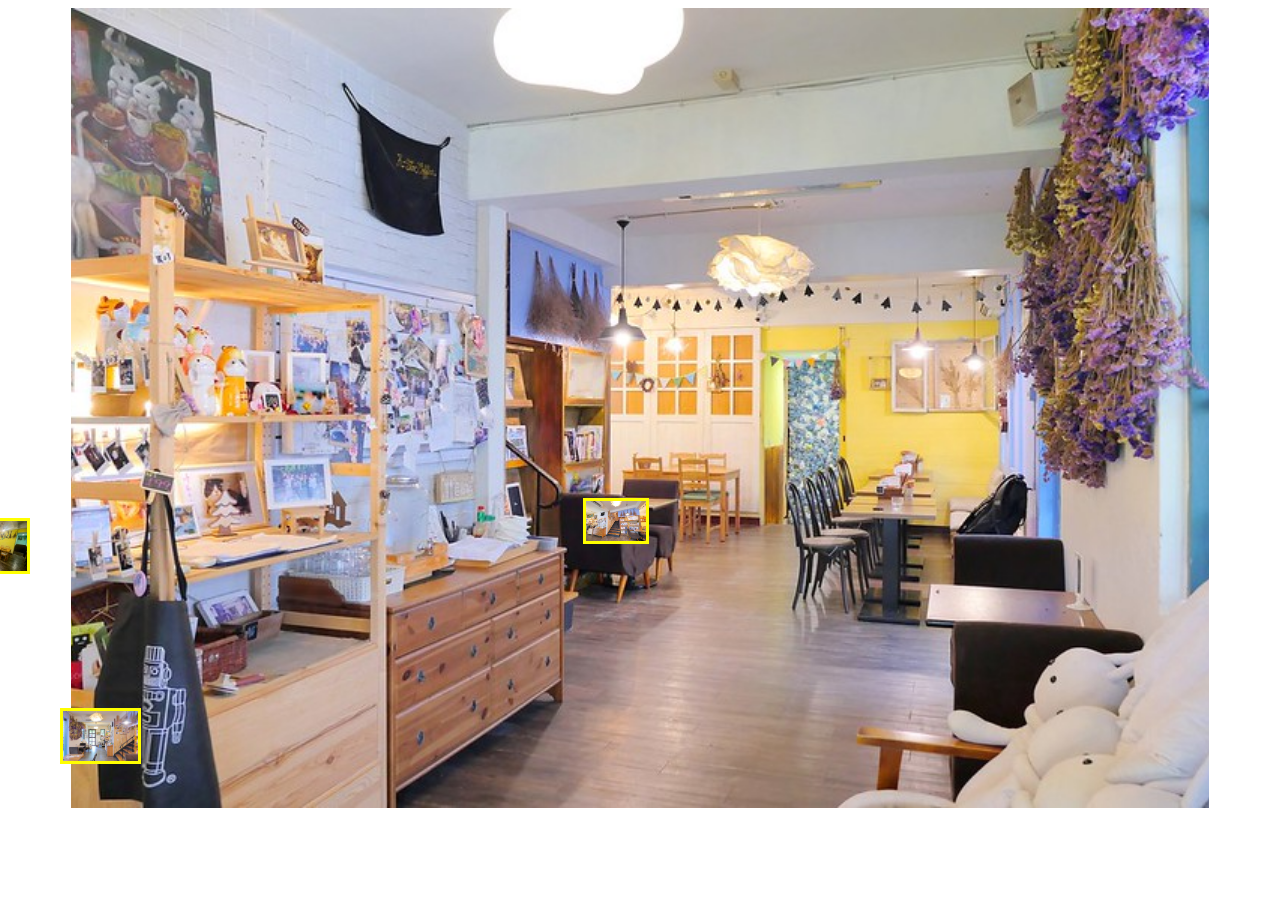
<file: intropage/test.html>
<!DOCTYPE html>
<html lang="en">

<head>
    <meta charset="UTF-8">
    <title>Document</title>
    <link rel="stylesheet" href="./introoutside.css">

</head>

<body>
    <div id="introinsidecenter12">
        <div id="intromain12">
            <!-- Images used to open the lightbox -->
            <div class="row12">
                <div class="column12">
                    <img id="in1" src="./img/in1.jpg" onclick="openModal12();currentSlide12(1)" class="hover-shadow12">
                </div>
                <div class="column12">
                    <img id="in2" src="./img/in2.jpg" onclick="openModal12();currentSlide12(2)" class="hover-shadow12">
                </div>
                <div class="column12">
                    <img id="in3" src="./img/in3.jpg" onclick="openModal12();currentSlide12(3)" class="hover-shadow12">
                </div>
                <div class="column12">
                    <img id="in4" src="./img/in4.jpg" onclick="openModal12();currentSlide12(4)" class="hover-shadow12">
                </div>
            </div>

            <!-- The Modal/Lightbox -->
            <div id="myModal12" class="modal12">
                <span class="close cursor12" onclick="closeModal12()">&times;</span>
                <div class="modal-content12">

                    <div class="mySlides12">
                        <div class="numbertext12">1 / 4</div>
                        <img src="./img/in1.jpg" style="width:100%">
                    </div>

                    <div class="mySlides12">
                        <div class="numbertext12">2 / 4</div>
                        <img src="./img/in2.jpg" style="width:100%">
                    </div>

                    <div class="mySlides12">
                        <div class="numbertext12">3 / 4</div>
                        <img src="./img/in3.jpg" style="width:100%">
                    </div>

                    <div class="mySlides12">
                        <div class="numbertext12">4 / 4</div>
                        <img src="./img/in4.jpg" style="width:100%">
                    </div>

                    <!-- Next/previous controls -->
                    <a class="prev12" onclick="plusSlides12(-1)">&#10094;</a>
                    <a class="next12" onclick="plusSlides12(1)">&#10095;</a>
                </div>
            </div>
        </div>
    </div>




    <script src="./introoutside.js"></script>
</body>

</html>
</file>
<file: intropage/introoutside.css>
.row12>.column {
    padding: 0 8px;
}

.row12:after {
    content: "";
    display: table;
    clear: both;
}

/* Create four equal columns that floats next to eachother */
.column {
    float: left;
    width: 25%;
}

/* The Modal (background) */
.modal12{
    display: none;
    position: fixed;
    z-index: 1;
    padding-top: 100px;
    left: 0;
    top: 58px;
    width: 100%;
    height: 100%;
    overflow: auto;
    background-color: black;
}

/* Modal Content */
.modal-content12 {
    position: relative;
    background-color: #fefefe;
    margin: auto;
    padding: 0;
    width: 90%;
    max-width: 1200px;
}

/* The Close Button */
.close {
    color: white;
    position: absolute;
    top: 10px;
    right: 25px;
    font-size: 35px;
    font-weight: bold;
}

.close:hover,
.close:focus {
    color: #999;
    text-decoration: none;
    cursor: pointer;
}

/* Hide the slides by default */
.mySlides12 {
    display: none;
}

/* Next & previous buttons */
.prev12,
.next {
    cursor: pointer;
    position: absolute;
    top: 50%;
    width: auto;
    padding: 16px;
    margin-top: -50px;
    color: white;
    font-weight: bold;
    font-size: 20px;
    transition: 0.6s ease;
    border-radius: 0 3px 3px 0;
    user-select: none;
    -webkit-user-select: none;
}

/* Position the "next button" to the right */
.next {
    right: 0;
    border-radius: 3px 0 0 3px;
}

/* On hover, add a black background color with a little bit see-through */
.prev12:hover,
.next:hover {
    background-color: rgba(0, 0, 0, 0.8);
}

/* Number text (1/3 etc) */
.numbertext12 {
    color: #f2f2f2;
    font-size: 12px;
    padding: 8px 12px;
    position: absolute;
    top: 0;
}

/* Caption text */
.caption-container {
    text-align: center;
    background-color: black;
    padding: 2px 16px;
    color: white;
}

img.demo {
    opacity: 0.6;
}

.active,
.demo:hover {
    opacity: 1;
}

img.hover-shadow12 {
    transition: 0.3s;
}

.hover-shadow12:hover {
    box-shadow: 0 4px 8px 0 rgba(0, 0, 0, 0.2), 0 6px 20px 0 rgba(0, 0, 0, 0.19);
}


/* ////////// */


#introinsidecenter12 {
    background-color: transparent;
    height: 800px;
    width: 100%;
    /* text-align:center; */
}

#intromain12 {
    margin: 0 auto;
    background-color: rgb(223, 153, 153);
    background-image: url(./img/introback.jpg);
    background-repeat: no-repeat;
    background-position: center;
    background-size: cover;
    height: 100%;
    width: 90%;
}

#in1 {
    height: 50px;
    border: 3px solid yellow;
    position: relative;
    top: 700px;
    right: 1%;
}

#in2 {
    height: 40px;
    border: 3px solid yellow;
    position: relative;
    top: 430px;
    right: -45%;
}

#in3 {
    height: 50px;
    border: 3px solid yellow;
    position: relative;
    top: 400px;
    right: 10%;
}

#in4 {
    height: 100px;
    border: 3px solid yellow;
    position: relative;
    top: 600px;
    right: -338%;
}
</file>
